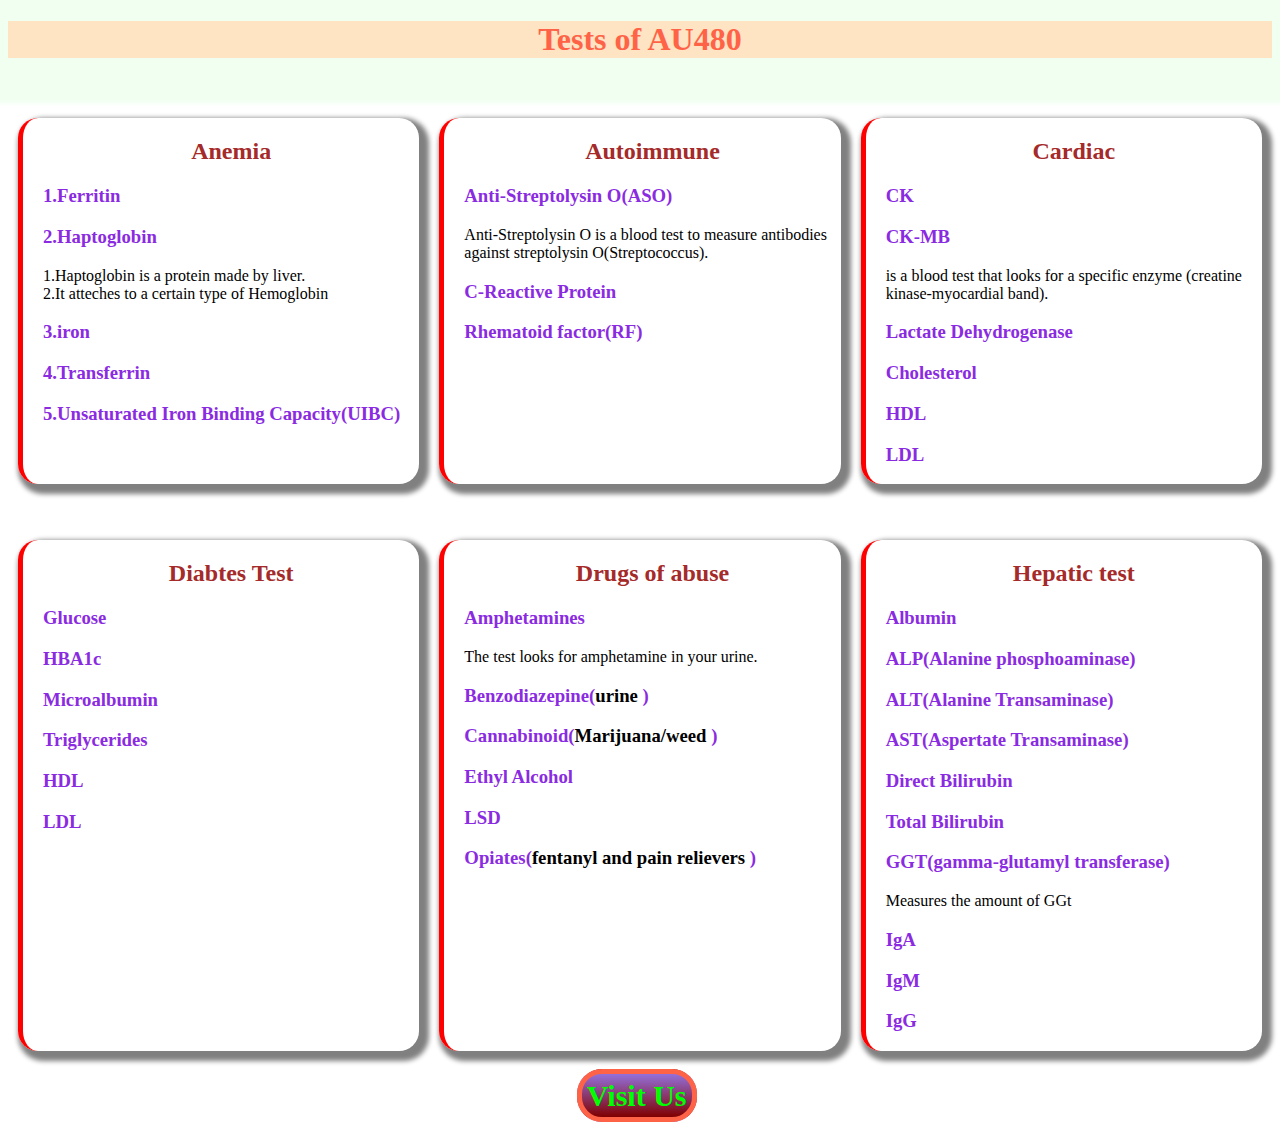
<file: index.html>
<!DOCTYPE html>
<html lang="en">
<head>
    <meta charset="UTF-8">
    <meta http-equiv="X-UA-Compatible" content="IE=edge">
    <meta name="viewport" content="width=device-width, initial-scale=1.0">
    <title>Au Clinical Chemistry</title>
    <link rel="stylesheet" href="style.css">
</head>
<body>
    <h1>Tests of AU480</h1>
    <section class="first">
        <div class="same">
            <h2>Anemia</h2>
        <h3>1.Ferritin</h3>
        <h3>2.Haptoglobin</h3>
        <p>1.Haptoglobin is a protein made by liver. <br>2.It atteches to a certain type of Hemoglobin</p>
        <h3>3.iron</h3>
        <h3>4.Transferrin</h3>
        <h3>5.Unsaturated Iron Binding Capacity(UIBC)</h3>
        </div>
        <div class="same">
            <h2>Autoimmune</h2>
            <h3>Anti-Streptolysin O(ASO)</h3>
              <p>Anti-Streptolysin O is a blood test to measure antibodies against streptolysin O(Streptococcus).</p>
            <h3>C-Reactive Protein</h3>
            <h3>Rhematoid  factor(RF) </h3>
        </div>
        <div class="same">
            <h2>Cardiac</h2>
            <h3>CK</h3>
            <h3>CK-MB</h3>
            <p>is a blood test that looks for a specific enzyme (creatine kinase-myocardial band).</p>
            <h3>Lactate Dehydrogenase</h3>
            <h3>Cholesterol</h3>
            <h3>HDL</h3>
            <h3>LDL</h3>
    </section><br><br>
    <section class="second">
    </div>
    <div class="same">
        <h2>Diabtes Test</h2>
        <h3>Glucose</h3>
        <h3>HBA1c</h3>
        <h3>Microalbumin</h3>
        <h3>Triglycerides</h3>
        <h3>HDL</h3>
        <h3>LDL</h3>
    </div>
    <div class="same">
        <h2>Drugs of abuse</h2>
        <h3>Amphetamines</h3>
        <p>The test looks for amphetamine in your urine.</p>
        <h3>Benzodiazepine(<span>urine</span> )</h3>
        <h3>Cannabinoid(<span>Marijuana/weed</span> )</h3>
        <h3>Ethyl Alcohol</h3>
        <h3>LSD</h3>
        <h3>Opiates(<span>fentanyl and pain relievers</span> )</h3>
    </div>
    <div class="same">
        <h2>Hepatic test</h2>
        <h3>Albumin</h3>
        <h3>ALP(Alanine phosphoaminase)</h3>
        <h3>ALT(Alanine Transaminase)</h3>
        <h3>AST(Aspertate Transaminase)</h3>
        <h3>Direct Bilirubin</h3>
        <h3>Total Bilirubin</h3>
        <h3>GGT(gamma-glutamyl transferase)</h3>
        <p>Measures the amount of GGt</p>
        <h3>IgA</h3>
        <h3>IgM</h3>
        <h3>IgG</h3>
    </div>
    </section><br>
    <a target="_blank" href="https://www.omcbd.com/">Visit Us</a><br><br>
     
</body>
</html>
</file>
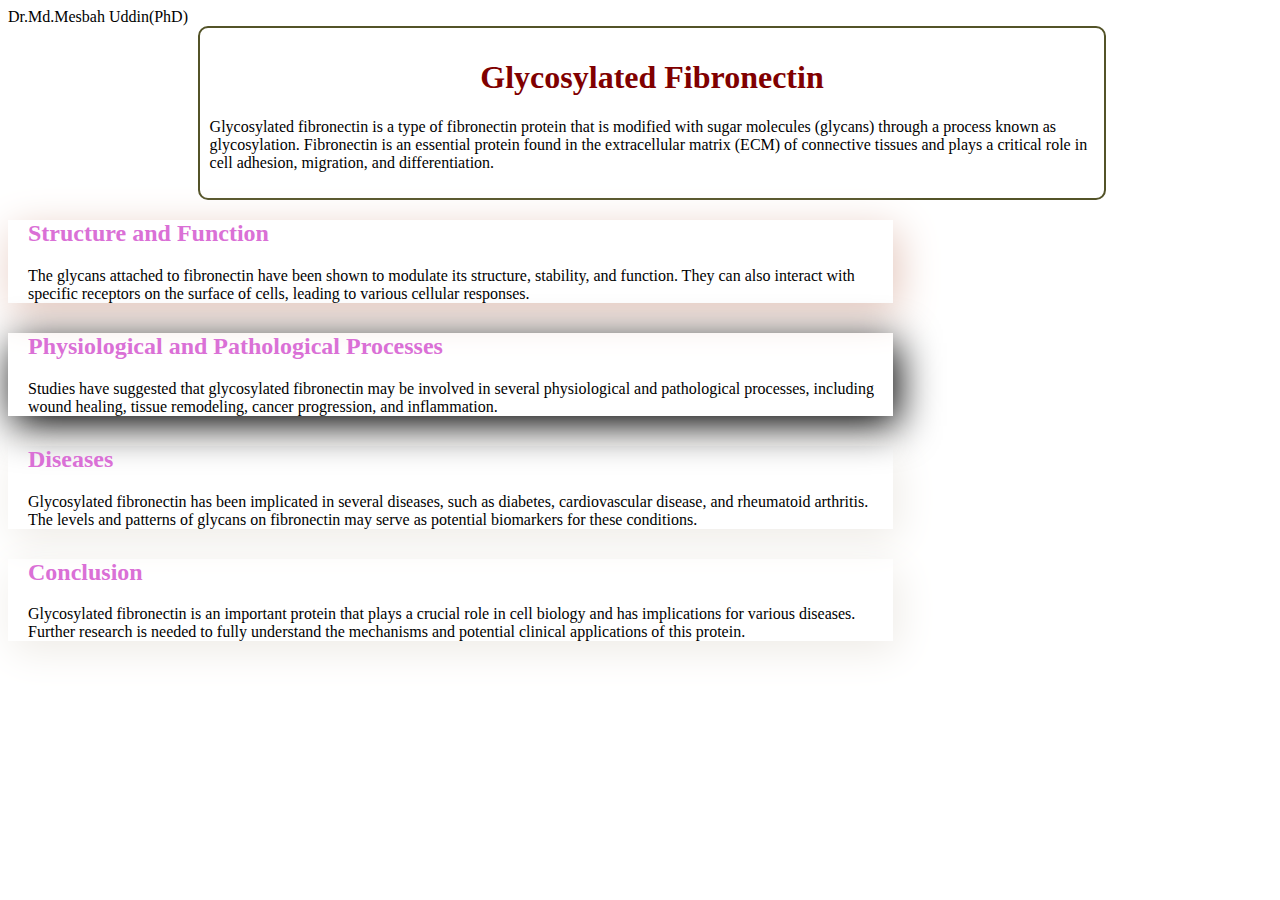
<file: GlyFn.html/index.html>
<!DOCTYPE html>
<html lang="en">
<head>
    <meta charset="UTF-8">
    <meta http-equiv="X-UA-Compatible" content="IE=edge">
    <meta name="viewport" content="width=device-width, initial-scale=1.0">
	<title>Glycosylated Fibronectin</title>
    <link rel="stylesheet" href="style.css">
</head>
<body>
    <header>
        Dr.Md.Mesbah Uddin(PhD)
    </header>
	<div class="part1">
        <h1>Glycosylated Fibronectin</h1>
	<p>Glycosylated fibronectin is a type of fibronectin protein that is modified with sugar molecules (glycans) through a process known as glycosylation. Fibronectin is an essential protein found in the extracellular matrix (ECM) of connective tissues and plays a critical role in cell adhesion, migration, and differentiation.</p>
    </div>

    <div class="structure">
        <h2>Structure and Function</h2>
<p>The glycans attached to fibronectin have been shown to modulate its structure, stability, and function. They can also interact with specific receptors on the surface of cells, leading to various cellular responses.</p>
    </div>

<div class="psycological">
    <h2>Physiological and Pathological Processes</h2>
<p>Studies have suggested that glycosylated fibronectin may be involved in several physiological and pathological processes, including wound healing, tissue remodeling, cancer progression, and inflammation.</p>
</div>

<div class="disease">
    <h2>Diseases</h2>
<p>Glycosylated fibronectin has been implicated in several diseases, such as diabetes, cardiovascular disease, and rheumatoid arthritis. The levels and patterns of glycans on fibronectin may serve as potential biomarkers for these conditions.</p>
</div>

<div class="Conclusion" >
    <h2>Conclusion</h2>
<p>Glycosylated fibronectin is an important protein that plays a crucial role in cell biology and has implications for various diseases. Further research is needed to fully understand the mechanisms and potential clinical applications of this protein.</p>
</div>
</body>
</html>
</file>
<file: style.css>
h1{
    color: tomato;
    background-color: bisque;
    text-align: center;
    box-shadow: 5px 5px 5px 40px honeydew;
    margin-bottom: 50px;
}

.first{
    display: flex;
}
.second{
    display: flex;
}
.same{
    box-shadow: 5px 5px 5px 5px grey;
    border-radius:20px;
    border-left: 5px solid red;
    width: 30%;
    padding-left: 20px ;
    padding-right:;
    margin: 10px;
}
h2{
    text-align: center;
    color: brown;
}
h3{
    color: blueviolet;
}
span{
    color: black;
}
a{
    text-decoration: none;
    border: 5px solid tomato;
    border-radius: 25px;
    color: lime;
    background-image: linear-gradient(mediumpurple,maroon);
    font-size: 30px;
    font-weight: 700;
    padding: 5px;
    margin-left: 45%;
}
</file>
<file: GlyFn.html/style.css>
h1{
    color: maroon;
    text-align: center;
}
h2{
    color: orchid;
}
.part1{
    margin-left: 15%;
    border: 2px solid rgb(83, 83, 40);
    border-radius: 10px;
    padding: 10px;
    width: 70%;
}
.structure{
    box-shadow: 5px 10px 40px rgb(228, 198, 187) ;
    padding-left: 20px;
    margin-right: 30%;
}
.psycological{
    box-shadow: 5px 10px 40px ;
    padding-left: 20px;
    margin-right: 30%;
    margin-top: 30px;
}
.disease{
    box-shadow: 5px 10px 40px rgb(238, 235, 230);
    padding-left: 20px;
    margin-right: 30%;
    margin-top: 30px;
}
.Conclusion{
    box-shadow: 5px 10px 40px rgb(238, 235, 230);
    padding-left: 20px;
    margin-right: 30%;
    margin-top: 30px;
}
</file>
